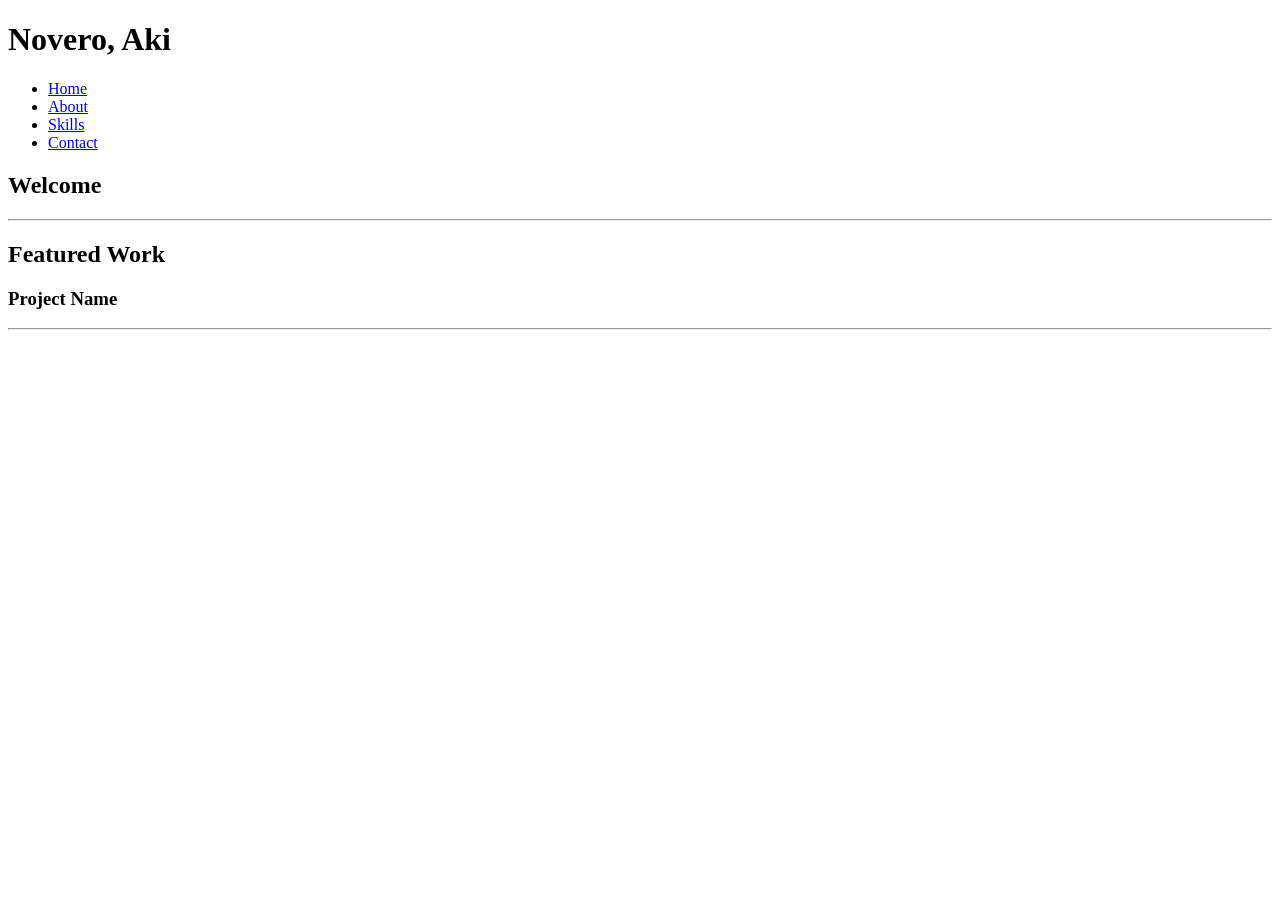
<file: index.html>
<!DOCTYPE html>
<html lang="en">
<head>
    <meta charset="UTF-8">
    <meta name="viewport" content="width=device-width, initial-scale=1.0">
    <title>Novero, Aki - Portfolio</title>
</head>
<body>

    <header>
        <h1>Novero, Aki</h1>
        <nav>
            <ul>
                <li><a href="index.html">Home</a></li>
                <li><a href="about.html">About</a></li>
                <li><a href="skills.html">Skills</a></li>
                <li><a href="contact.html">Contact</a></li>
            </ul>
        </nav>
    </header>

    <main>
        <section>
            <h2>Welcome</h2>
            <hr>
        </section>

        <section>
            <h2>Featured Work</h2>
            <h3>Project Name</h3>
            <hr>
        </section>
    </main>

</body>
</html>
</file>
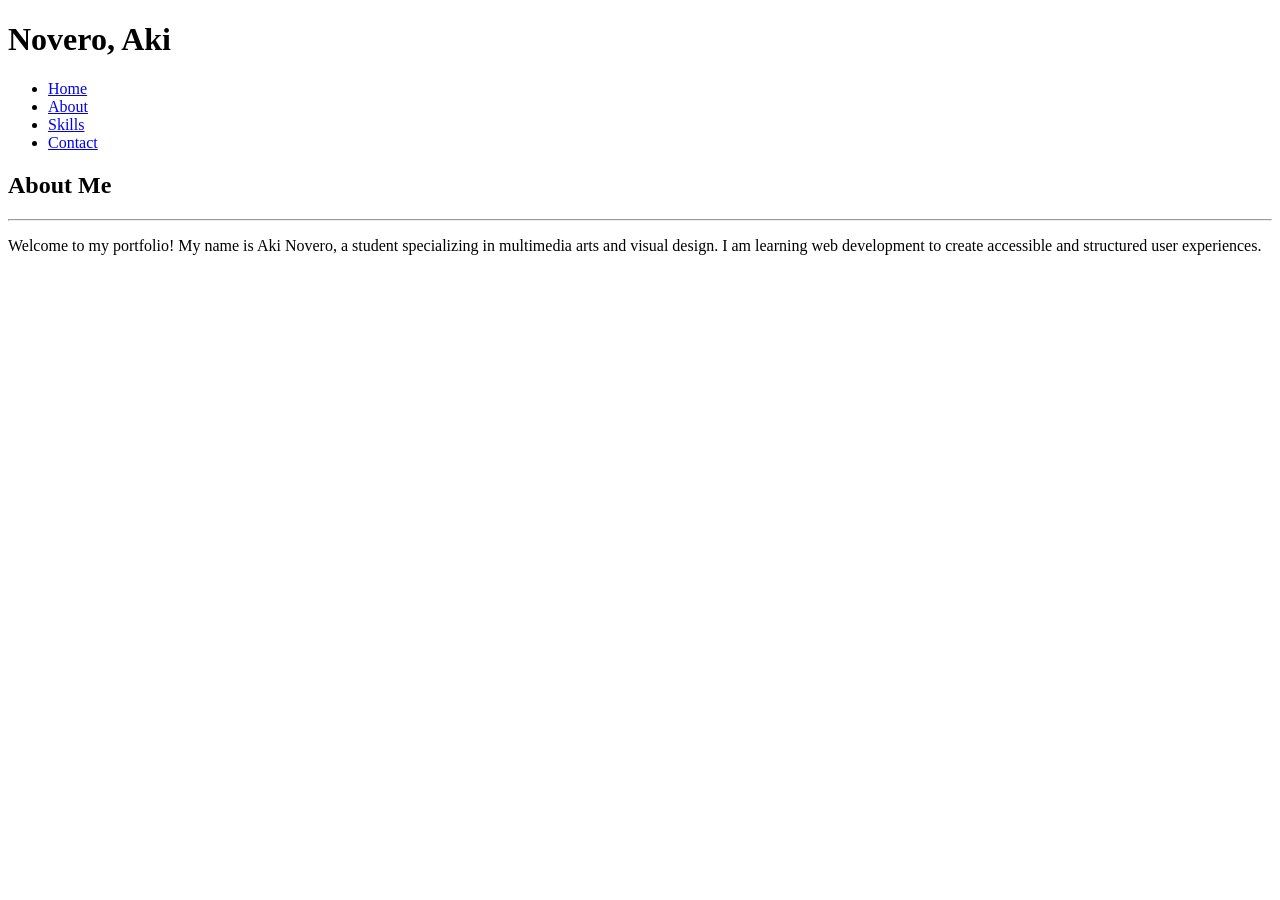
<file: about.html>
<!DOCTYPE html>
<html lang="en">
<head>
    <meta charset="UTF-8">
    <meta name="viewport" content="width=device-width, initial-scale=1.0">
    <title>Novero, Aki - About</title>
</head>
<body>

    <header>
        <h1>Novero, Aki</h1>
        <nav>
            <ul>
                <li><a href="index.html">Home</a></li>
                <li><a href="about.html">About</a></li>
                <li><a href="skills.html">Skills</a></li>
                <li><a href="contact.html">Contact</a></li>
            </ul>
        </nav>
    </header>

    <main>
        <section>
            <h2>About Me</h2>
            <hr>
            <p>Welcome to my portfolio! My name is Aki Novero, a student specializing in multimedia arts and visual design. I am learning web development to create accessible and structured user experiences.</p>
        </section>
    </main>

</body>
</html>
</file>
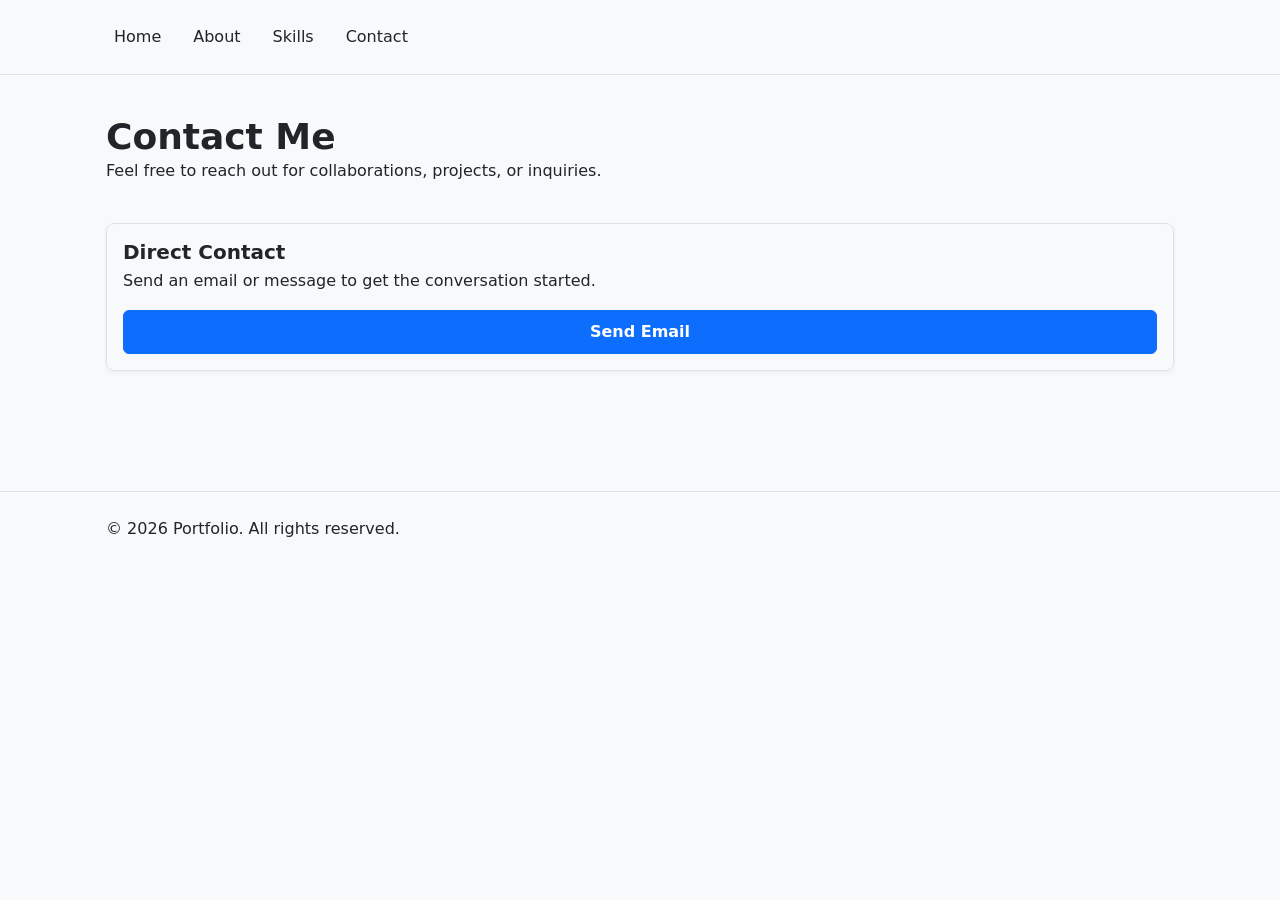
<file: contact.html>
<!DOCTYPE html>
<html lang="en">
<head>
  <meta charset="UTF-8">
  <meta name="viewport" content="width=device-width, initial-scale=1.0">
  <title>Contact - Portfolio</title>
  <link rel="stylesheet" href="css/style.css">
</head>
<body>
  <header>
    <div class="container">
      <nav>
        <ul>
          <li><a href="index.html">Home</a></li>
          <li><a href="about.html">About</a></li>
          <li><a href="skills.html">Skills</a></li>
          <li><a href="contact.html">Contact</a></li>
        </ul>
      </nav>
    </div>
  </header>

  <main>
    <div class="container">
      <section>
        <h1>Contact Me</h1>
        <p>Feel free to reach out for collaborations, projects, or inquiries.</p>
      </section>

      <section>
        <div class="grid">
          <article class="card">
            <h3 class="card-title">Direct Contact</h3>
            <p class="card-body">Send an email or message to get the conversation started.</p>
            <a href="mailto:example@domain.com" class="btn btn-primary">Send Email</a>
          </article>
        </div>
      </section>
    </div>
  </main>

  <footer>
    <div class="container">
      <p>&copy; 2026 Portfolio. All rights reserved.</p>
    </div>
  </footer>
</body>
</html>
</file>
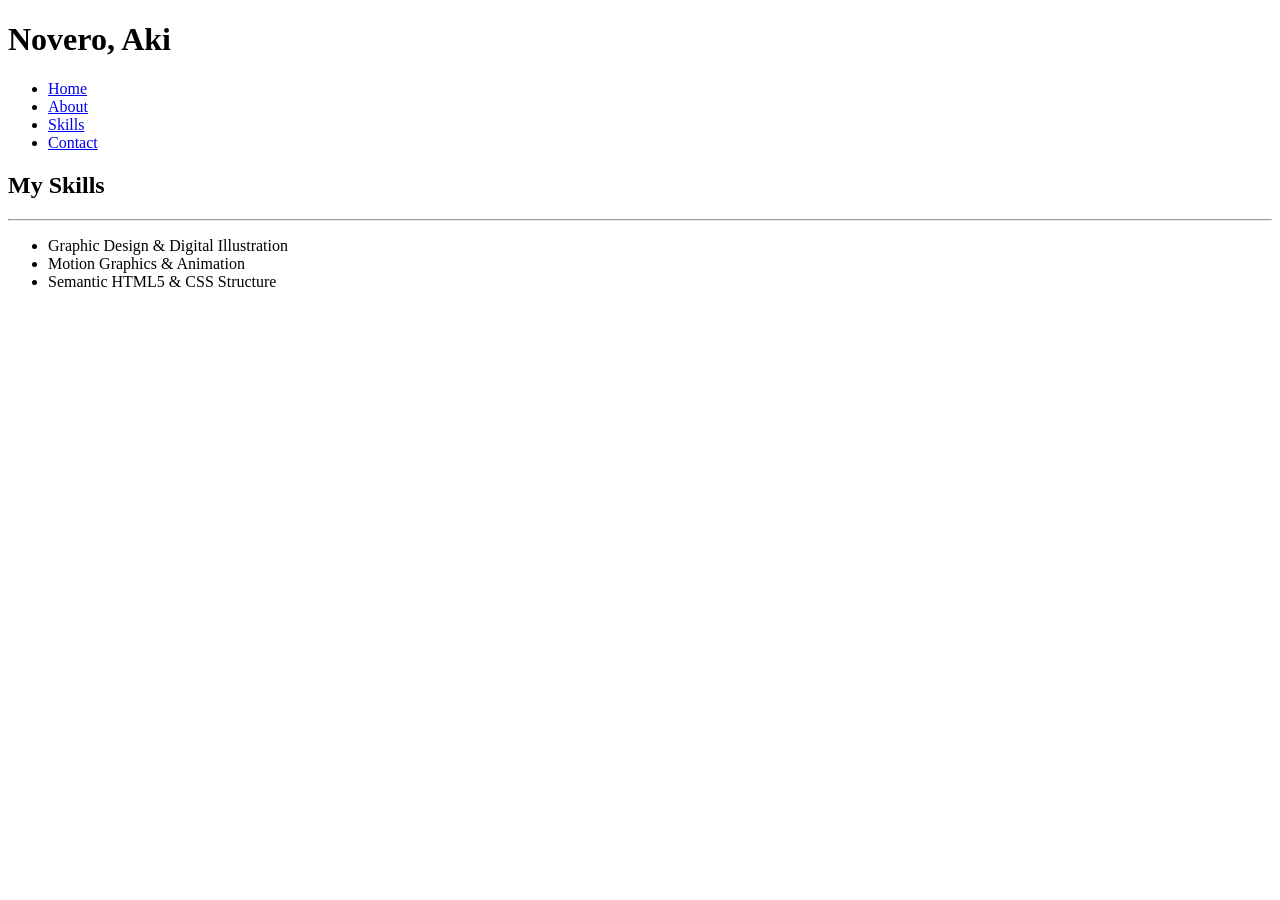
<file: skills.html>
<!DOCTYPE html>
<html lang="en">
<head>
    <meta charset="UTF-8">
    <meta name="viewport" content="width=device-width, initial-scale=1.0">
    <title>Novero, Aki - Skills</title>
</head>
<body>

    <header>
        <h1>Novero, Aki</h1>
        <nav>
            <ul>
                <li><a href="index.html">Home</a></li>
                <li><a href="about.html">About</a></li>
                <li><a href="skills.html">Skills</a></li>
                <li><a href="contact.html">Contact</a></li>
            </ul>
        </nav>
    </header>

    <main>
        <section>
            <h2>My Skills</h2>
            <hr>
            <ul>
                <li>Graphic Design &amp; Digital Illustration</li>
                <li>Motion Graphics &amp; Animation</li>
                <li>Semantic HTML5 &amp; CSS Structure</li>
            </ul>
        </section>
    </main>

</body>
</html>
</file>
<file: css/style.css>
:root {
  /* Color roles */
  --color-bg: #f8f9fa;
  --color-text: #212529;
  --color-primary: #0d6efd;
  --color-primary-hover: #0b5ed7;
  --color-border: #dee2e6;

  /* Spacing scale */
  --space-xs: 0.25rem;
  --space-sm: 0.5rem;
  --space-md: 1rem;
  --space-lg: 1.5rem;
  --space-xl: 2.5rem;

  /* Type scale */
  --text-sm: 0.875rem;
  --text-base: 1rem;
  --text-lg: 1.25rem;
  --text-xl: 1.75rem;
  --text-2xl: 2.25rem;
}

/* Subtopic 1: Base & Typography */
* {
  box-sizing: border-box;
  margin: 0;
  padding: 0;
}

body {
  font-family: system-ui, -apple-system, sans-serif;
  font-size: var(--text-base);
  line-height: 1.6;
  color: var(--color-text);
  background-color: var(--color-bg);
}

h1, h2, h3, h4, h5, h6 {
  line-height: 1.2;
  font-weight: 700;
  color: var(--color-text);
}

h1 { font-size: var(--text-2xl); }
h2 { font-size: var(--text-xl); }
h3 { font-size: var(--text-lg); }

p {
  font-size: var(--text-base);
  margin-bottom: var(--space-md);
}

a {
  color: var(--color-primary);
  text-decoration: underline;
}

/* Subtopic 2: Spacing & layout*/
.container {
  width: 100%;
  max-width: 1100px;
  margin-left: auto;
  margin-right: auto;
  padding-left: var(--space-md);
  padding-right: var(--space-md);
}

header, footer {
  padding-top: var(--space-lg);
  padding-bottom: var(--space-lg);
  background-color: var(--color-surface);
  border-bottom: 1px solid var(--color-border);
}

footer {
  border-bottom: none;
  border-top: 1px solid var(--color-border);
  margin-top: var(--space-xl);
}

main {
  padding-top: var(--space-xl);
  padding-bottom: var(--space-xl);
}

section {
  margin-bottom: var(--space-xl);
}

.grid {
  display: grid;
  gap: var(--space-md);
  grid-template-columns: repeat(auto-fit, minmax(280px, 1fr));
}

/* Subtopic 3: Navigation*/
nav ul {
  display: flex;
  list-style: none;
  gap: var(--space-md);
  padding: 0;
  margin: 0;
}

nav a {
  text-decoration: none;
  color: var(--color-text);
  font-weight: 500;
  padding: var(--space-xs) var(--space-sm);
  border-radius: 4px;
  transition: background-color 0.2s ease, color 0.2s ease;
}

nav a:hover {
  color: var(--color-primary-hover);
  background-color: rgba(13, 110, 253, 0.1);
}

nav a:focus,
nav a:focus-visible {
  outline: 2px solid var(--color-primary);
  outline-offset: 2px;
}

/* Subtopic 4: Card & Buttons*/

/* Button Component */
.btn {
  display: inline-block;
  padding: var(--space-sm) var(--space-md);
  font-size: var(--text-base);
  font-weight: 600;
  text-decoration: none;
  text-align: center;
  border-radius: 6px;
  border: 1px solid transparent;
  cursor: pointer;
  transition: background-color 0.2s ease, border-color 0.2s ease;
}

.btn-primary {
  color: #ffffff;
  background-color: var(--color-primary);
  border-color: var(--color-primary);
}

.btn-primary:hover {
  background-color: var(--color-primary-hover);
  border-color: var(--color-primary-hover);
}

.btn-primary:focus,
.btn-primary:focus-visible {
  outline: 2px solid var(--color-primary);
  outline-offset: 2px;
}

/* Card Component */
.card {
  background-color: var(--color-surface);
  border: 1px solid var(--color-border);
  border-radius: 8px;
  padding: var(--space-md);
  box-shadow: 0 2px 4px rgba(0, 0, 0, 0.05);
  display: flex;
  flex-direction: column;
}

.card-title {
  font-size: var(--text-lg);
  margin-bottom: var(--space-xs);
}

.card-body {
  flex: 1;
  margin-bottom: var(--space-md);
}
</file>
